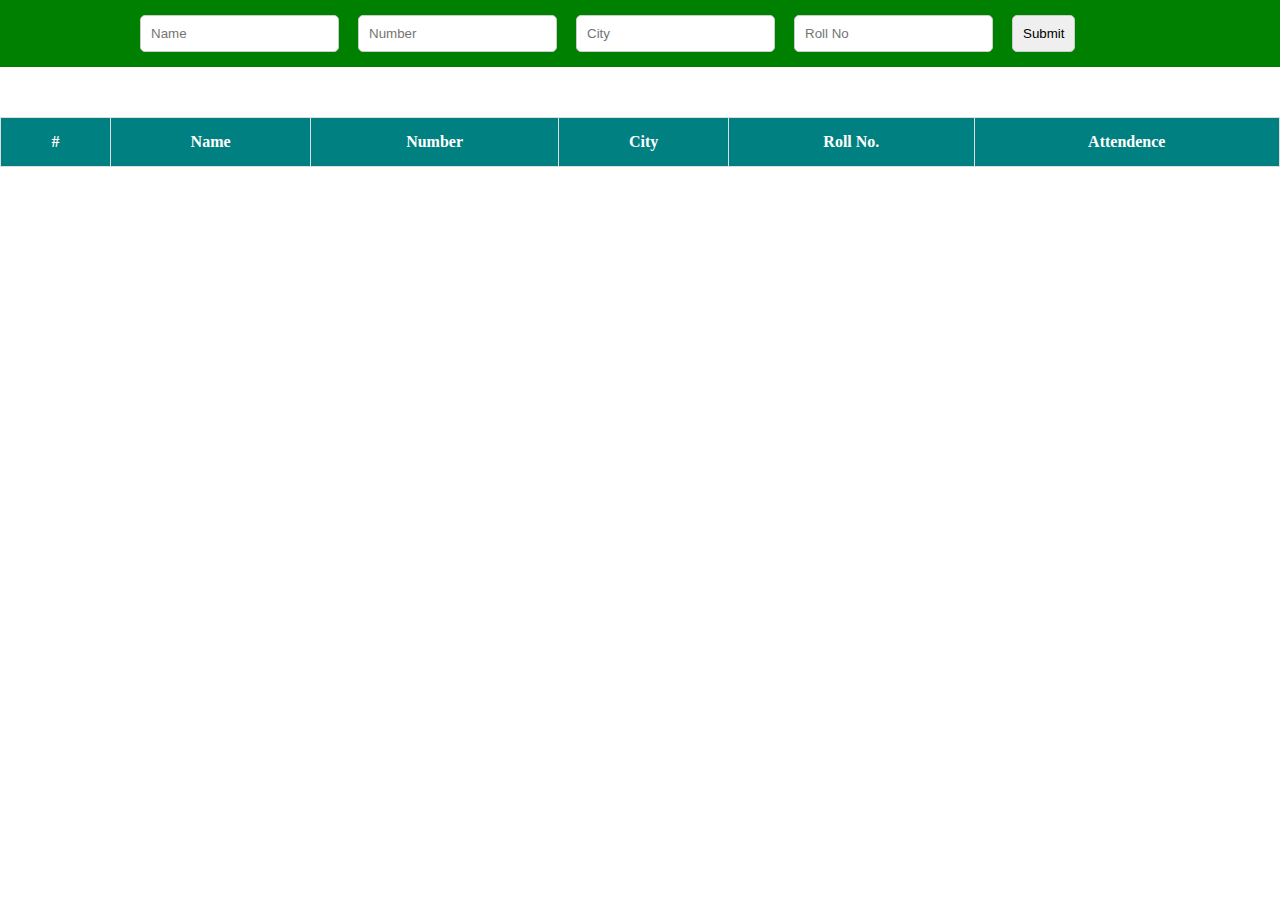
<file: student.html>
<!doctype html>
<html lang="en">
  <head>
    <!-- Required meta tags -->
    <meta charset="utf-8">
    <meta name="viewport" content="width=device-width, initial-scale=1">
<link rel="icon" href="https://img.icons8.com/color/48/000000/nepal.png" style="border-radius: 50%;" type="image/x-icon">

    <!-- Bootstrap CSS -->
    <link href="https://cdn.jsdelivr.net/npm/bootstrap@5.0.2/dist/css/bootstrap.min.css" rel="stylesheet" integrity="sha384-EVSTQN3/azprG1Anm3QDgpJLIm9Nao0Yz1ztcQTwFspd3yD65VohhpuuCOmLASjC" crossorigin="anonymous">
    <link rel="stylesheet" href="style.css">
    <title>Pradip Banjara || Attendance System</title>
  </head>
  <body>

    <div class="studentData">
        <form action="" id="form1">
            <input type="text" placeholder="Name" id="name" required>
            <input type="number" placeholder="Number" id="number" required>
            <input type="text" placeholder="City" id="city" required>
            <input type="number" placeholder="Roll No" id="rollNo" required>
            <input type="submit" class="btn btn-warning">
        </form>
    </div>



        <table>
            <thead>
                <tr>
                    <th>#</th>
                    <th>Name</th>
                    <th>Number</th>
                    <th>City</th>
                    <th>Roll No.</th>
                    <th>Attendence</th>
                </tr>
            </thead>
            <tbody id="tbody">

            </tbody>
        </table>
  
    <script src="https://cdn.jsdelivr.net/npm/bootstrap@5.0.2/dist/js/bootstrap.bundle.min.js" integrity="sha384-MrcW6ZMFYlzcLA8Nl+NtUVF0sA7MsXsP1UyJoMp4YLEuNSfAP+JcXn/tWtIaxVXM" crossorigin="anonymous"></script>
    <script src="./student.js"></script>
  </body>
</html>
</file>
<file: style.css>
*{
  margin: 0;
  padding: 0;
  box-sizing: border-box;
}
.heading{
  width: 100%;
  /* height: 100px; */
  background-color: green;
  font-size: 48px;
  color: white;
  text-align: center;
  padding: 20px;
  
}

#school{
  font-size: 48px;
  color: rgb(253, 0, 0);
  text-align: center;
  padding: 20px;
  font-family: sans-serif;
  font-weight: 700;
}


/* --------------login form ----  */
.login{
  display: grid;
  grid-template-columns: 1fr 1fr;
  grid-template-rows: 400px;
  grid-gap: 20px;
  margin: 20px;

}

.image{
  width: 100%;
  height: 100%;

  background-size: cover;
  background-position: center;
  background-repeat: no-repeat;
}
.image img{
  width: 100%;
  height: 100%;
  object-fit: cover;
  border-radius: 10px;
}
.right{
  background-color: rgb(189, 211, 218);
  border-radius: 20px;
}
#form{
      display: flex;
      flex-direction: column;
    justify-content: center;
    align-items: center;
    margin-top: 10%;
    

}
#form input{
    
    padding: 12px 20px;
    margin: 10px 0;
    display: inline-block;
    border: 1px solid #ccc;
    box-sizing: border-box;
    border-radius: 5px;
}
#submit:hover{
    background-color: teal;
    color: black;
    border-radius: 5px;
}

.login_head{
    width: 80%;
    margin: auto;
    margin-top: 20px;
    font-size: 38px;
    background-color: green;
      color: white;
  text-align: center;
  padding: 10px;
   border-radius: 20px;   
}


/* --------------student form -------------- */

table,
td,
th {
border: 1px solid #ddd;
text-align: left;

}

table {
border-collapse: collapse;
width: 100%;
margin: auto;
margin-top: 50px;


}

th,
td {
padding: 15px;
text-align: center;
}

tr > th {
background-color: teal;
color: white;
}

.studentData{
  width: 100%;
  background-color: green;
  padding: 15px;

}
#form1{
  margin: auto;
  width: 80%;
  
}
#form1 input{
  padding: 10px ;
  margin-right: 15px;
  display: inline-block;
  border: 1px solid #ccc;
  box-sizing: border-box;
  border-radius: 5px;
}
#form1 input:focus{
  outline: none;
}

.td6{
  display: flex;
  align-items: center;
  justify-content: center;


}
.td6 > button{
  margin-right: 10px;
  color: white;
  border-radius: 5px;
  padding: 5px 10px;
  border: none;
  cursor: pointer;
} 

.td6 > button:nth-child(1){
  background-color: green;
}
.td6 > button:nth-child(2){
  background-color: red;
}

#absent{
  background-color: red;
}
</file>
